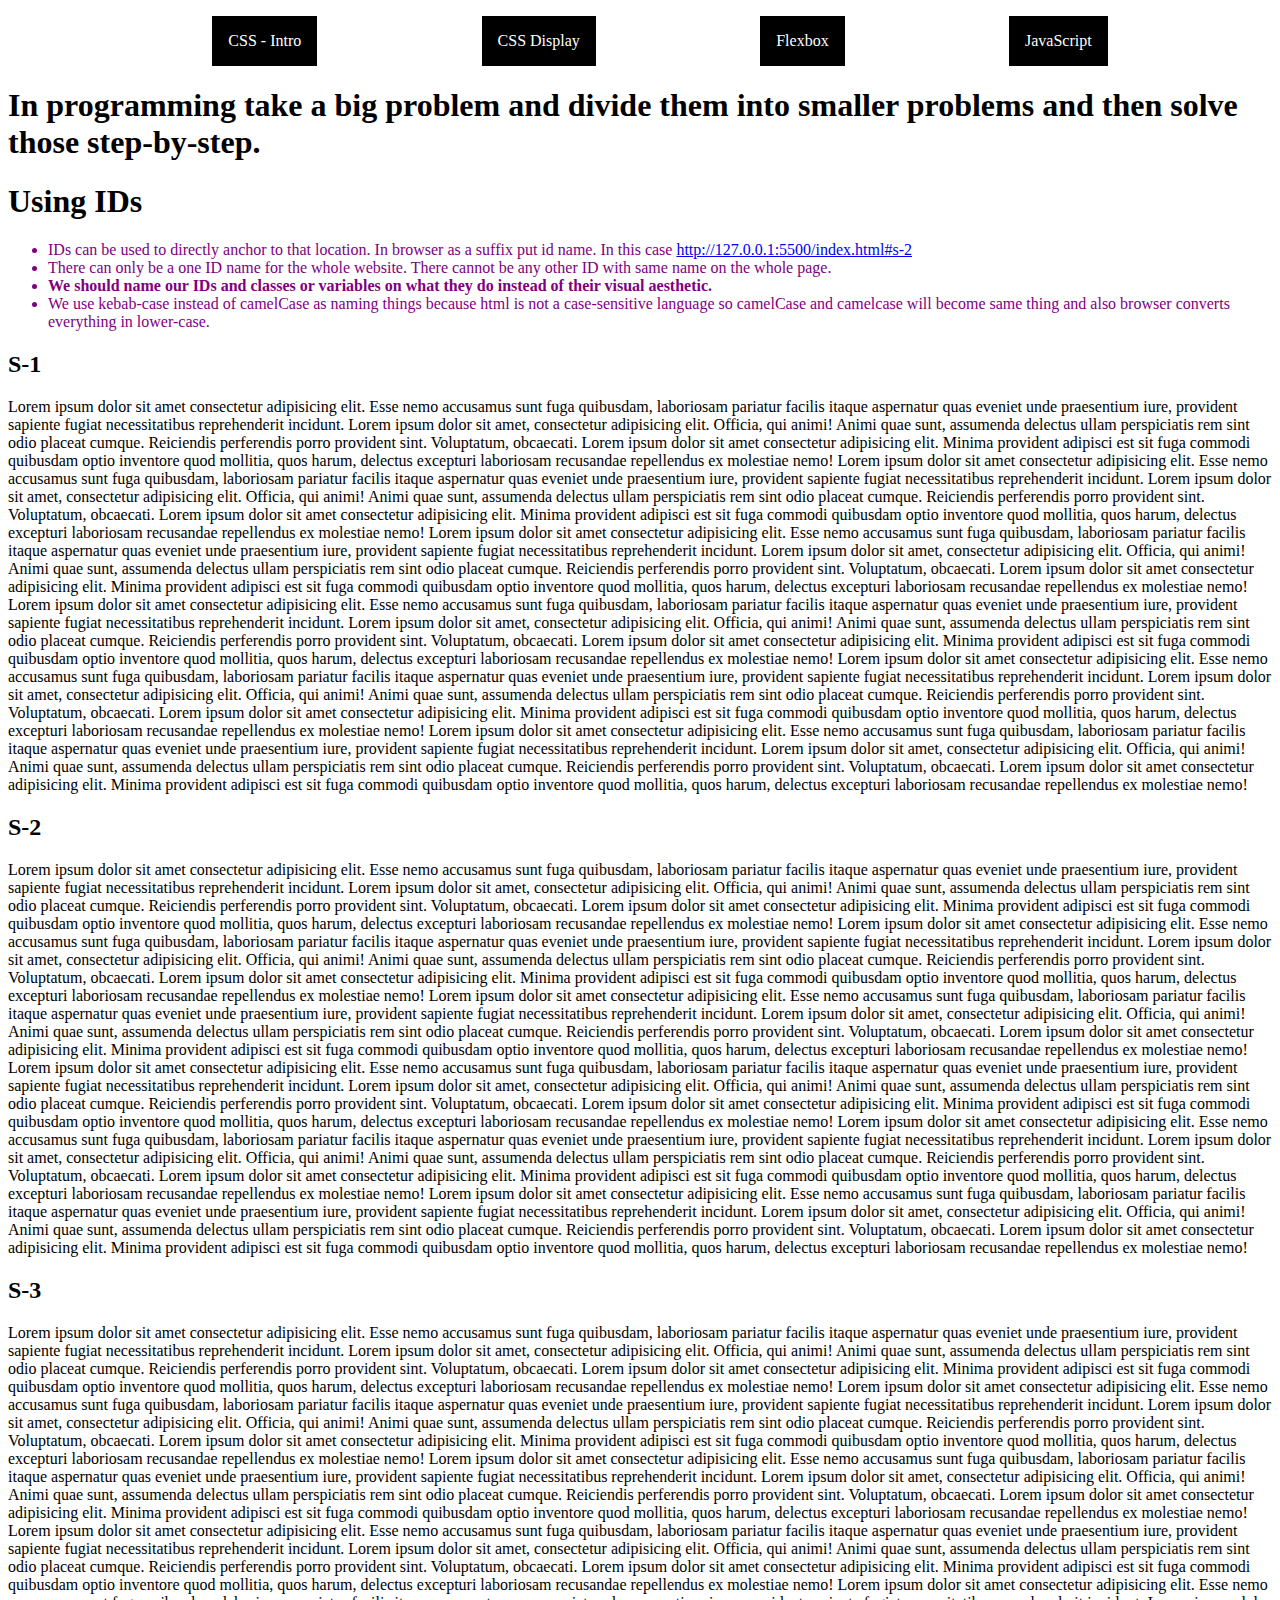
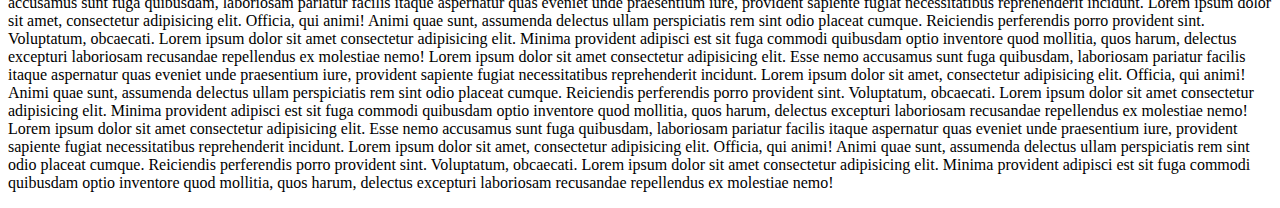
<file: index.html>
<!DOCTYPE html>
<html lang="en">

<head>
  <meta charset="UTF-8">
  <meta name="viewport" content="width=device-width, initial-scale=1.0">
  <title>Document</title>
  <link rel="stylesheet" href="styles.css">
</head>

<body>
  <nav>
    <ul>
      <li class="navbar-buttons"><a href=css.html target="_blank">CSS - Intro</a></li>
      <li class="navbar-buttons"><a href=css-display.html target="_blank">CSS Display</a></li>
      <li class="navbar-buttons"><a href=flexbox.html target="_blank">Flexbox</a></li>
      <li class="navbar-buttons"><a href=js.html target="_blank">JavaScript</a></li>
    </ul>
  </nav>
  <h1>In programming take a big problem and divide them into smaller problems and then solve those step-by-step.</h1>
  <main>
    <article>
      <header>
        <h1>
          Using IDs
        </h1>
        <ul>
          <li>
            IDs can be used to directly anchor to that location. In browser as a suffix put id name. In this case <a
              href="http://127.0.0.1:5500/index.html#s-2">http://127.0.0.1:5500/index.html#s-2</a>
          </li>
          <li>There can only be a one ID name for the whole website. There cannot be any other ID with same name on the
            whole page.
          </li>
          <li>
            <strong>We should name our IDs and classes or variables on what they do instead of their visual
              aesthetic.</strong>
          </li>
          <li>
            We use kebab-case instead of camelCase as naming things because html is not a case-sensitive language so
            camelCase and camelcase will become same thing and also browser converts everything in lower-case.
          </li>
        </ul>
        <section id="s-1">
          <header>
            <h2>S-1</h2>
          </header>
          <p>Lorem ipsum dolor sit amet consectetur adipisicing elit. Esse nemo accusamus sunt fuga quibusdam,
            laboriosam pariatur facilis itaque aspernatur quas eveniet unde praesentium iure, provident sapiente fugiat
            necessitatibus reprehenderit incidunt. Lorem ipsum dolor sit amet, consectetur adipisicing elit. Officia,
            qui animi! Animi quae sunt, assumenda delectus ullam perspiciatis rem sint odio placeat cumque. Reiciendis
            perferendis porro provident sint. Voluptatum, obcaecati. Lorem ipsum dolor sit amet consectetur adipisicing
            elit. Minima provident adipisci est sit fuga commodi quibusdam optio inventore quod mollitia, quos harum,
            delectus excepturi laboriosam recusandae repellendus ex molestiae nemo! Lorem ipsum dolor sit amet
            consectetur adipisicing elit. Esse nemo accusamus sunt fuga quibusdam,
            laboriosam pariatur facilis itaque aspernatur quas eveniet unde praesentium iure, provident sapiente fugiat
            necessitatibus reprehenderit incidunt. Lorem ipsum dolor sit amet, consectetur adipisicing elit. Officia,
            qui animi! Animi quae sunt, assumenda delectus ullam perspiciatis rem sint odio placeat cumque. Reiciendis
            perferendis porro provident sint. Voluptatum, obcaecati. Lorem ipsum dolor sit amet consectetur adipisicing
            elit. Minima provident adipisci est sit fuga commodi quibusdam optio inventore quod mollitia, quos harum,
            delectus excepturi laboriosam recusandae repellendus ex molestiae nemo! Lorem ipsum dolor sit amet
            consectetur adipisicing elit. Esse nemo accusamus sunt fuga quibusdam,
            laboriosam pariatur facilis itaque aspernatur quas eveniet unde praesentium iure, provident sapiente fugiat
            necessitatibus reprehenderit incidunt. Lorem ipsum dolor sit amet, consectetur adipisicing elit. Officia,
            qui animi! Animi quae sunt, assumenda delectus ullam perspiciatis rem sint odio placeat cumque. Reiciendis
            perferendis porro provident sint. Voluptatum, obcaecati. Lorem ipsum dolor sit amet consectetur adipisicing
            elit. Minima provident adipisci est sit fuga commodi quibusdam optio inventore quod mollitia, quos harum,
            delectus excepturi laboriosam recusandae repellendus ex molestiae nemo! Lorem ipsum dolor sit amet
            consectetur adipisicing elit. Esse nemo accusamus sunt fuga quibusdam,
            laboriosam pariatur facilis itaque aspernatur quas eveniet unde praesentium iure, provident sapiente fugiat
            necessitatibus reprehenderit incidunt. Lorem ipsum dolor sit amet, consectetur adipisicing elit. Officia,
            qui animi! Animi quae sunt, assumenda delectus ullam perspiciatis rem sint odio placeat cumque. Reiciendis
            perferendis porro provident sint. Voluptatum, obcaecati. Lorem ipsum dolor sit amet consectetur adipisicing
            elit. Minima provident adipisci est sit fuga commodi quibusdam optio inventore quod mollitia, quos harum,
            delectus excepturi laboriosam recusandae repellendus ex molestiae nemo! Lorem ipsum dolor sit amet
            consectetur adipisicing elit. Esse nemo accusamus sunt fuga quibusdam,
            laboriosam pariatur facilis itaque aspernatur quas eveniet unde praesentium iure, provident sapiente fugiat
            necessitatibus reprehenderit incidunt. Lorem ipsum dolor sit amet, consectetur adipisicing elit. Officia,
            qui animi! Animi quae sunt, assumenda delectus ullam perspiciatis rem sint odio placeat cumque. Reiciendis
            perferendis porro provident sint. Voluptatum, obcaecati. Lorem ipsum dolor sit amet consectetur adipisicing
            elit. Minima provident adipisci est sit fuga commodi quibusdam optio inventore quod mollitia, quos harum,
            delectus excepturi laboriosam recusandae repellendus ex molestiae nemo! Lorem ipsum dolor sit amet
            consectetur adipisicing elit. Esse nemo accusamus sunt fuga quibusdam,
            laboriosam pariatur facilis itaque aspernatur quas eveniet unde praesentium iure, provident sapiente fugiat
            necessitatibus reprehenderit incidunt. Lorem ipsum dolor sit amet, consectetur adipisicing elit. Officia,
            qui animi! Animi quae sunt, assumenda delectus ullam perspiciatis rem sint odio placeat cumque. Reiciendis
            perferendis porro provident sint. Voluptatum, obcaecati. Lorem ipsum dolor sit amet consectetur adipisicing
            elit. Minima provident adipisci est sit fuga commodi quibusdam optio inventore quod mollitia, quos harum,
            delectus excepturi laboriosam recusandae repellendus ex molestiae nemo!</p>
        </section>

        <section id="s-2">
          <header>
            <h2>S-2</h2>
          </header>
          <p>Lorem ipsum dolor sit amet consectetur adipisicing elit. Esse nemo accusamus sunt fuga quibusdam,
            laboriosam pariatur facilis itaque aspernatur quas eveniet unde praesentium iure, provident sapiente fugiat
            necessitatibus reprehenderit incidunt. Lorem ipsum dolor sit amet, consectetur adipisicing elit. Officia,
            qui animi! Animi quae sunt, assumenda delectus ullam perspiciatis rem sint odio placeat cumque. Reiciendis
            perferendis porro provident sint. Voluptatum, obcaecati. Lorem ipsum dolor sit amet consectetur adipisicing
            elit. Minima provident adipisci est sit fuga commodi quibusdam optio inventore quod mollitia, quos harum,
            delectus excepturi laboriosam recusandae repellendus ex molestiae nemo! Lorem ipsum dolor sit amet
            consectetur adipisicing elit. Esse nemo accusamus sunt fuga quibusdam,
            laboriosam pariatur facilis itaque aspernatur quas eveniet unde praesentium iure, provident sapiente fugiat
            necessitatibus reprehenderit incidunt. Lorem ipsum dolor sit amet, consectetur adipisicing elit. Officia,
            qui animi! Animi quae sunt, assumenda delectus ullam perspiciatis rem sint odio placeat cumque. Reiciendis
            perferendis porro provident sint. Voluptatum, obcaecati. Lorem ipsum dolor sit amet consectetur adipisicing
            elit. Minima provident adipisci est sit fuga commodi quibusdam optio inventore quod mollitia, quos harum,
            delectus excepturi laboriosam recusandae repellendus ex molestiae nemo! Lorem ipsum dolor sit amet
            consectetur adipisicing elit. Esse nemo accusamus sunt fuga quibusdam,
            laboriosam pariatur facilis itaque aspernatur quas eveniet unde praesentium iure, provident sapiente fugiat
            necessitatibus reprehenderit incidunt. Lorem ipsum dolor sit amet, consectetur adipisicing elit. Officia,
            qui animi! Animi quae sunt, assumenda delectus ullam perspiciatis rem sint odio placeat cumque. Reiciendis
            perferendis porro provident sint. Voluptatum, obcaecati. Lorem ipsum dolor sit amet consectetur adipisicing
            elit. Minima provident adipisci est sit fuga commodi quibusdam optio inventore quod mollitia, quos harum,
            delectus excepturi laboriosam recusandae repellendus ex molestiae nemo! Lorem ipsum dolor sit amet
            consectetur adipisicing elit. Esse nemo accusamus sunt fuga quibusdam,
            laboriosam pariatur facilis itaque aspernatur quas eveniet unde praesentium iure, provident sapiente fugiat
            necessitatibus reprehenderit incidunt. Lorem ipsum dolor sit amet, consectetur adipisicing elit. Officia,
            qui animi! Animi quae sunt, assumenda delectus ullam perspiciatis rem sint odio placeat cumque. Reiciendis
            perferendis porro provident sint. Voluptatum, obcaecati. Lorem ipsum dolor sit amet consectetur adipisicing
            elit. Minima provident adipisci est sit fuga commodi quibusdam optio inventore quod mollitia, quos harum,
            delectus excepturi laboriosam recusandae repellendus ex molestiae nemo! Lorem ipsum dolor sit amet
            consectetur adipisicing elit. Esse nemo accusamus sunt fuga quibusdam,
            laboriosam pariatur facilis itaque aspernatur quas eveniet unde praesentium iure, provident sapiente fugiat
            necessitatibus reprehenderit incidunt. Lorem ipsum dolor sit amet, consectetur adipisicing elit. Officia,
            qui animi! Animi quae sunt, assumenda delectus ullam perspiciatis rem sint odio placeat cumque. Reiciendis
            perferendis porro provident sint. Voluptatum, obcaecati. Lorem ipsum dolor sit amet consectetur adipisicing
            elit. Minima provident adipisci est sit fuga commodi quibusdam optio inventore quod mollitia, quos harum,
            delectus excepturi laboriosam recusandae repellendus ex molestiae nemo! Lorem ipsum dolor sit amet
            consectetur adipisicing elit. Esse nemo accusamus sunt fuga quibusdam,
            laboriosam pariatur facilis itaque aspernatur quas eveniet unde praesentium iure, provident sapiente fugiat
            necessitatibus reprehenderit incidunt. Lorem ipsum dolor sit amet, consectetur adipisicing elit. Officia,
            qui animi! Animi quae sunt, assumenda delectus ullam perspiciatis rem sint odio placeat cumque. Reiciendis
            perferendis porro provident sint. Voluptatum, obcaecati. Lorem ipsum dolor sit amet consectetur adipisicing
            elit. Minima provident adipisci est sit fuga commodi quibusdam optio inventore quod mollitia, quos harum,
            delectus excepturi laboriosam recusandae repellendus ex molestiae nemo!</p>
        </section>

        <section id="s-3">
          <header>
            <h2>S-3</h2>
          </header>
          <p>Lorem ipsum dolor sit amet consectetur adipisicing elit. Esse nemo accusamus sunt fuga quibusdam,
            laboriosam pariatur facilis itaque aspernatur quas eveniet unde praesentium iure, provident sapiente fugiat
            necessitatibus reprehenderit incidunt. Lorem ipsum dolor sit amet, consectetur adipisicing elit. Officia,
            qui animi! Animi quae sunt, assumenda delectus ullam perspiciatis rem sint odio placeat cumque. Reiciendis
            perferendis porro provident sint. Voluptatum, obcaecati. Lorem ipsum dolor sit amet consectetur adipisicing
            elit. Minima provident adipisci est sit fuga commodi quibusdam optio inventore quod mollitia, quos harum,
            delectus excepturi laboriosam recusandae repellendus ex molestiae nemo! Lorem ipsum dolor sit amet
            consectetur adipisicing elit. Esse nemo accusamus sunt fuga quibusdam,
            laboriosam pariatur facilis itaque aspernatur quas eveniet unde praesentium iure, provident sapiente fugiat
            necessitatibus reprehenderit incidunt. Lorem ipsum dolor sit amet, consectetur adipisicing elit. Officia,
            qui animi! Animi quae sunt, assumenda delectus ullam perspiciatis rem sint odio placeat cumque. Reiciendis
            perferendis porro provident sint. Voluptatum, obcaecati. Lorem ipsum dolor sit amet consectetur adipisicing
            elit. Minima provident adipisci est sit fuga commodi quibusdam optio inventore quod mollitia, quos harum,
            delectus excepturi laboriosam recusandae repellendus ex molestiae nemo! Lorem ipsum dolor sit amet
            consectetur adipisicing elit. Esse nemo accusamus sunt fuga quibusdam,
            laboriosam pariatur facilis itaque aspernatur quas eveniet unde praesentium iure, provident sapiente fugiat
            necessitatibus reprehenderit incidunt. Lorem ipsum dolor sit amet, consectetur adipisicing elit. Officia,
            qui animi! Animi quae sunt, assumenda delectus ullam perspiciatis rem sint odio placeat cumque. Reiciendis
            perferendis porro provident sint. Voluptatum, obcaecati. Lorem ipsum dolor sit amet consectetur adipisicing
            elit. Minima provident adipisci est sit fuga commodi quibusdam optio inventore quod mollitia, quos harum,
            delectus excepturi laboriosam recusandae repellendus ex molestiae nemo! Lorem ipsum dolor sit amet
            consectetur adipisicing elit. Esse nemo accusamus sunt fuga quibusdam,
            laboriosam pariatur facilis itaque aspernatur quas eveniet unde praesentium iure, provident sapiente fugiat
            necessitatibus reprehenderit incidunt. Lorem ipsum dolor sit amet, consectetur adipisicing elit. Officia,
            qui animi! Animi quae sunt, assumenda delectus ullam perspiciatis rem sint odio placeat cumque. Reiciendis
            perferendis porro provident sint. Voluptatum, obcaecati. Lorem ipsum dolor sit amet consectetur adipisicing
            elit. Minima provident adipisci est sit fuga commodi quibusdam optio inventore quod mollitia, quos harum,
            delectus excepturi laboriosam recusandae repellendus ex molestiae nemo! Lorem ipsum dolor sit amet
            consectetur adipisicing elit. Esse nemo accusamus sunt fuga quibusdam,
            laboriosam pariatur facilis itaque aspernatur quas eveniet unde praesentium iure, provident sapiente fugiat
            necessitatibus reprehenderit incidunt. Lorem ipsum dolor sit amet, consectetur adipisicing elit. Officia,
            qui animi! Animi quae sunt, assumenda delectus ullam perspiciatis rem sint odio placeat cumque. Reiciendis
            perferendis porro provident sint. Voluptatum, obcaecati. Lorem ipsum dolor sit amet consectetur adipisicing
            elit. Minima provident adipisci est sit fuga commodi quibusdam optio inventore quod mollitia, quos harum,
            delectus excepturi laboriosam recusandae repellendus ex molestiae nemo! Lorem ipsum dolor sit amet
            consectetur adipisicing elit. Esse nemo accusamus sunt fuga quibusdam,
            laboriosam pariatur facilis itaque aspernatur quas eveniet unde praesentium iure, provident sapiente fugiat
            necessitatibus reprehenderit incidunt. Lorem ipsum dolor sit amet, consectetur adipisicing elit. Officia,
            qui animi! Animi quae sunt, assumenda delectus ullam perspiciatis rem sint odio placeat cumque. Reiciendis
            perferendis porro provident sint. Voluptatum, obcaecati. Lorem ipsum dolor sit amet consectetur adipisicing
            elit. Minima provident adipisci est sit fuga commodi quibusdam optio inventore quod mollitia, quos harum,
            delectus excepturi laboriosam recusandae repellendus ex molestiae nemo! Lorem ipsum dolor sit amet
            consectetur adipisicing elit. Esse nemo accusamus sunt fuga quibusdam,
            laboriosam pariatur facilis itaque aspernatur quas eveniet unde praesentium iure, provident sapiente fugiat
            necessitatibus reprehenderit incidunt. Lorem ipsum dolor sit amet, consectetur adipisicing elit. Officia,
            qui animi! Animi quae sunt, assumenda delectus ullam perspiciatis rem sint odio placeat cumque. Reiciendis
            perferendis porro provident sint. Voluptatum, obcaecati. Lorem ipsum dolor sit amet consectetur adipisicing
            elit. Minima provident adipisci est sit fuga commodi quibusdam optio inventore quod mollitia, quos harum,
            delectus excepturi laboriosam recusandae repellendus ex molestiae nemo!</p>
        </section>
      </header>
    </article>
  </main>
</body>

</html>
</file>
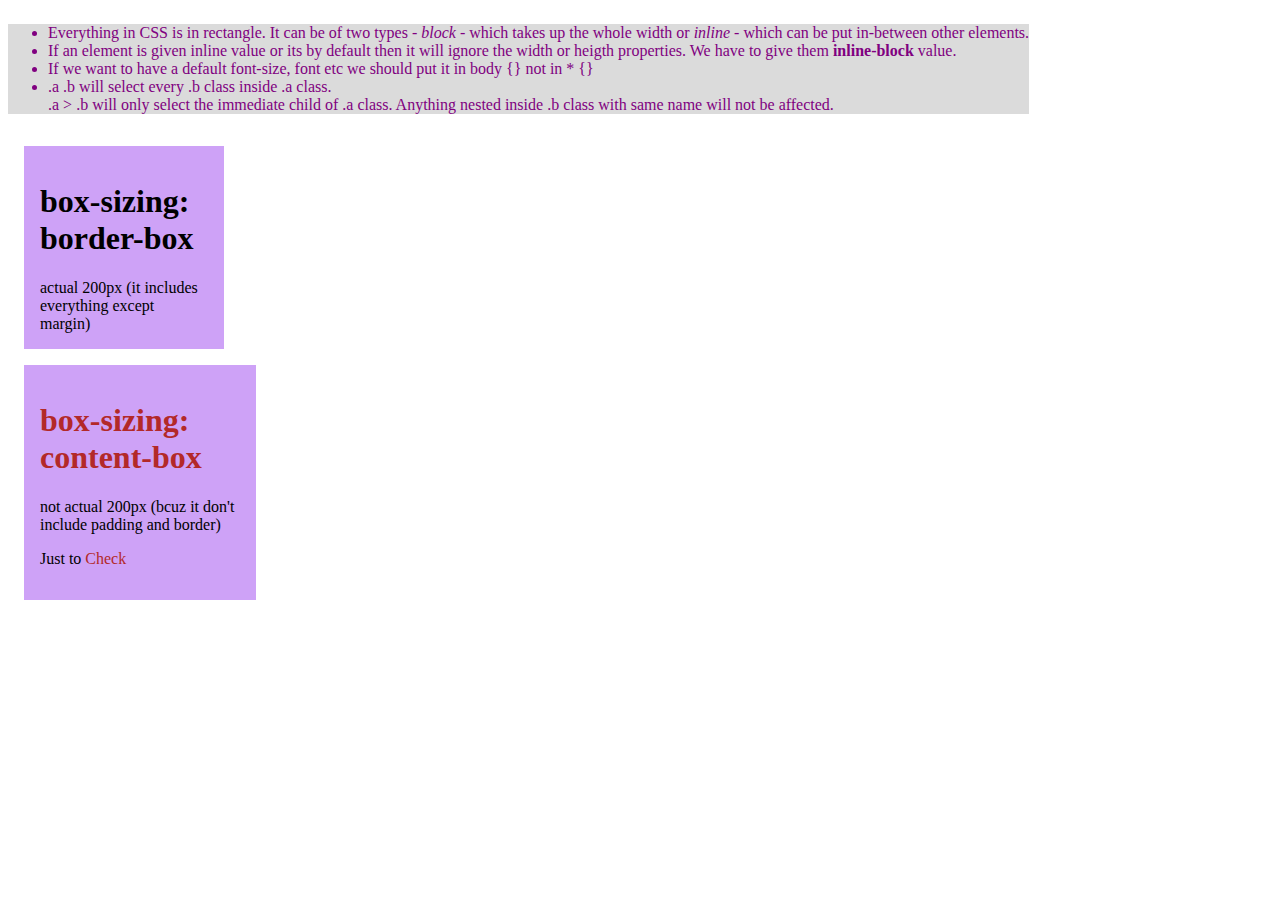
<file: css-display.html>
<!DOCTYPE html>
<html lang="en">

<head>
  <meta charset="UTF-8">
  <meta name="viewport" content="width=device-width, initial-scale=1.0">
  <title>CSS Display</title>
  <link rel="stylesheet" href="styles.css">
</head>

<body>
  <ul class="display-ul">
    <li>
      Everything in CSS is in rectangle. It can be of two types - <em>block</em> - which takes up the whole width or
      <em>inline</em> - which can be put in-between other elements.
    </li>
    <li>
      If an element is given inline value or its by default then it will ignore the width or heigth properties. We have
      to give them <strong>inline-block</strong> value.
    </li>
    <li>If we want to have a default font-size, font etc we should put it in body {} not in * {}</li>
    <li>.a .b will select every .b class inside .a class. <br>
      .a > .b will only select the immediate child of .a class. Anything nested inside .b class with same name will not
      be affected.
    </li>
  </ul>
  <div class="border-boox">
    <h1>box-sizing: border-box</h1>
    actual 200px (it includes everything except margin)
  </div>
  <div class="border-boox-1">
    <h1 class="content-boox-heading">box-sizing: content-box</h1>
    not actual 200px (bcuz it don't include padding and border)
    <p>Just to <span class="content-boox-heading">Check</span></p>
  </div>
</body>

</html>
</file>
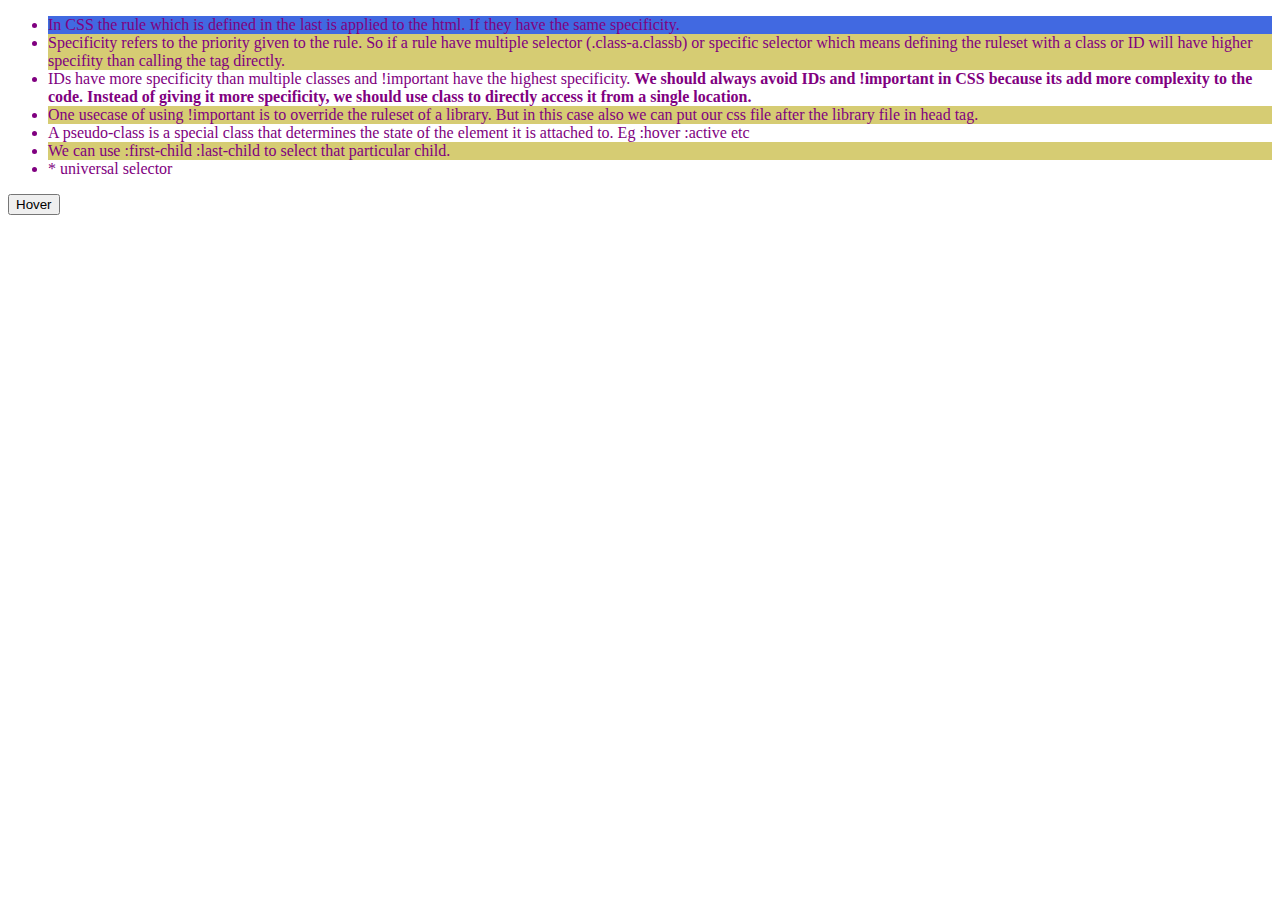
<file: css.html>
<!DOCTYPE html>
<html lang="en">

<head>
  <meta charset="UTF-8">
  <meta name="viewport" content="width=device-width, initial-scale=1.0">
  <title>CSS</title>
  <link rel="stylesheet" href="styles.css">
</head>

<body>
  <ul class="css-list specifity">
    <li class="css-list-list">
      In CSS the rule which is defined in the last is applied to the html. If they have the same specificity.
    </li>
    <li class="css-list-list">
      Specificity refers to the priority given to the rule. So if a rule have multiple selector (.class-a.classb) or
      specific selector which means defining the ruleset with a class or ID will have higher specifity than calling the
      tag directly.
    </li>
    <li class="css-list-list">
      IDs have more specificity than multiple classes and !important have the highest specificity. <strong>We should
        always avoid IDs and !important in CSS because its add more complexity to the code. Instead of giving it more
        specificity, we should use class to directly access it from a single location.</strong>
    </li>
    <li class="css-list-list">One usecase of using !important is to override the ruleset of a library. But in this case also we can put our
      css file after the library file in head tag.</li>
    <li class="css-list-list">
      A pseudo-class is a special class that determines the state of the element it is attached to. Eg :hover :active
      etc
    </li>
    <li class="css-list-list">We can use :first-child :last-child to select that particular child.</li>
    <li>* universal selector</li>
  </ul>
  <button class="pseudo-hover">Hover</button>
</body>

</html>
</file>
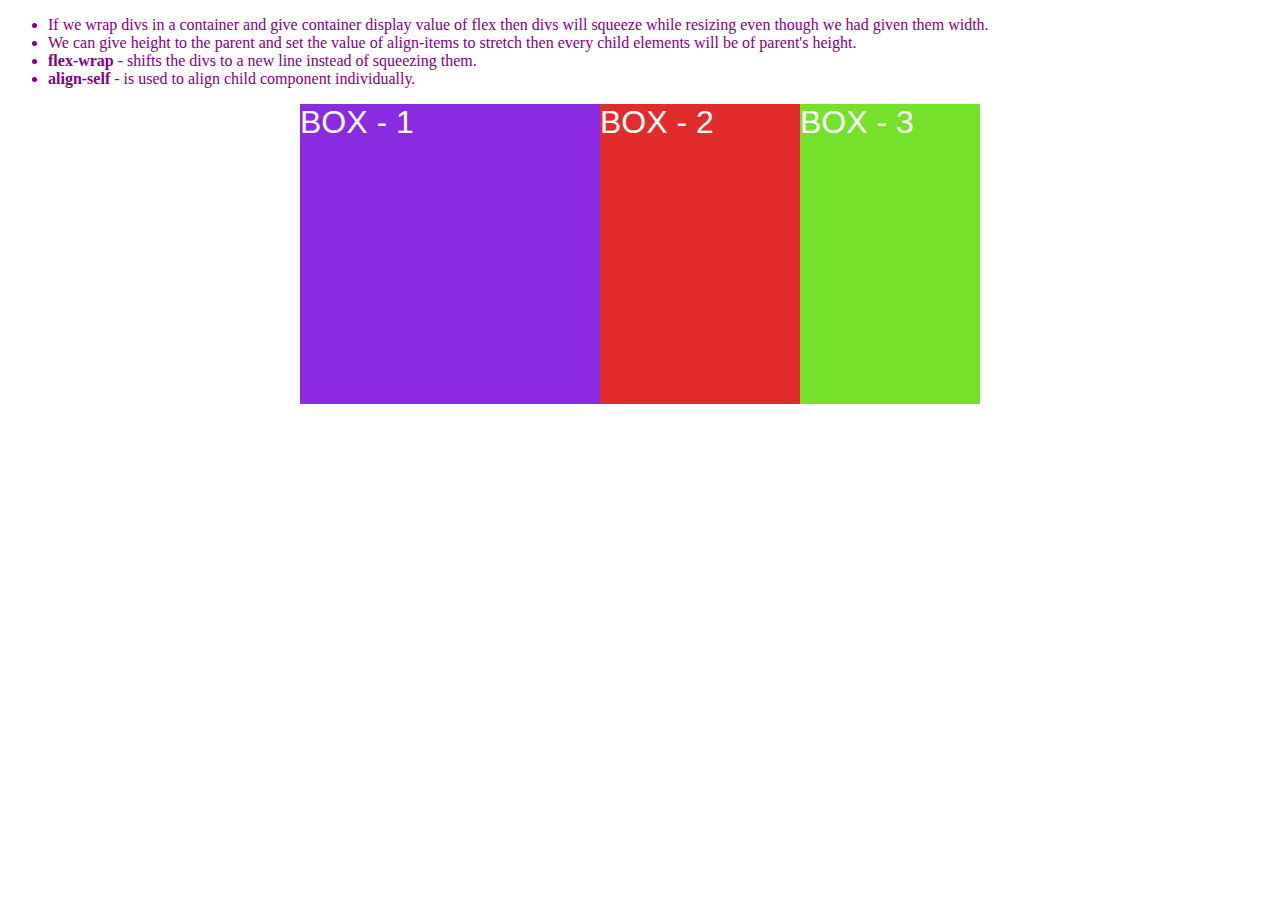
<file: flexbox.html>
<!DOCTYPE html>
<html lang="en">

<head>
  <meta charset="UTF-8">
  <meta name="viewport" content="width=device-width, initial-scale=1.0">
  <title>Flexbox</title>
  <link rel="stylesheet" href="styles.css">
</head>

<body>
  <ul class="flex-list">
    <li>
      If we wrap divs in a container and give container display value of flex then divs will squeeze while resizing even
      though we had given them width.
    </li>
    <li>We can give height to the parent and set the value of align-items to stretch then every child elements will be
      of parent's height.</li>
    <li>
      <strong>flex-wrap</strong> - shifts the divs to a new line instead of squeezing them.
    </li>
    <li><strong>align-self</strong> - is used to align child component individually.</li>
  </ul>

  <div class="box-container">
    <div class="box box-1">BOX - 1</div>
    <div class="box box-2">BOX - 2</div>
    <div class="box box-3">BOX - 3</div>
  </div>
</body>

</html>
</file>
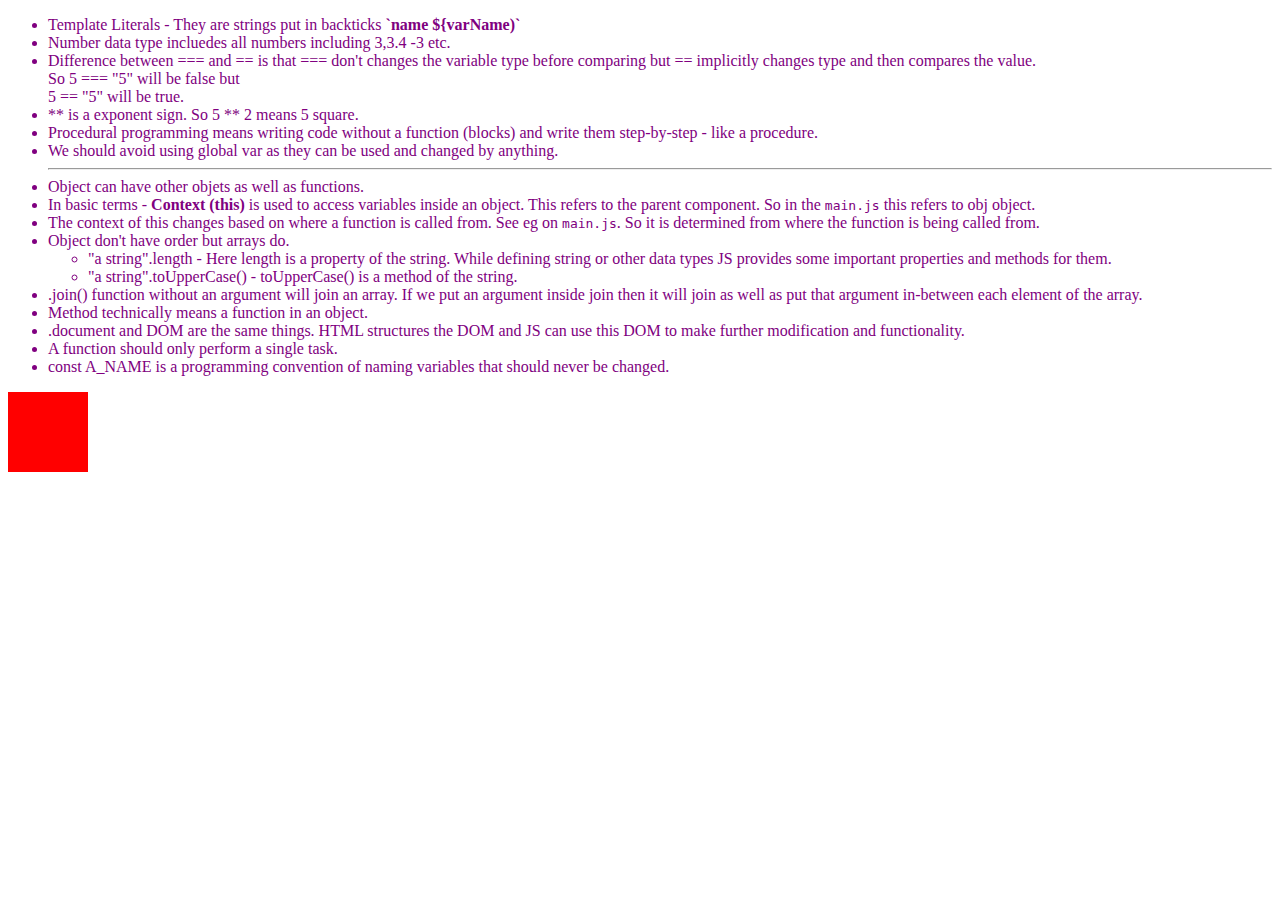
<file: js.html>
<!DOCTYPE html>
<html lang="en">

<head>
  <meta charset="UTF-8">
  <meta name="viewport" content="width=device-width, initial-scale=1.0">
  <title>JavaScript</title>
  <link rel="stylesheet" href="./styles.css">
</head>

<body>
  <ul class="event-delegation">
    <li>Template Literals - They are strings put in backticks <strong>`name ${varName)`</strong></li>
    <li>Number data type incluedes all numbers including 3,3.4 -3 etc.</li>
    <li>Difference between === and == is that === don't changes the variable type before comparing but == implicitly
      changes type
      and then compares the value.<br>
      So 5 === "5" will be false but<br>
      5 == "5" will be true.</li>
    <li>** is a exponent sign. So 5 ** 2 means 5 square.</li>
    <li>Procedural programming means writing code without a function (blocks) and write them step-by-step - like a
      procedure.</li>
    <li>We should avoid using global var as they can be used and changed by anything.</li>
    <hr>
    <li>Object can have other objets as well as functions.</li>
    <li>In basic terms - <strong>Context (this)</strong> is used to access variables inside an object. This refers to
      the parent component. So in the <code>main.js</code> this refers to obj object.</li>
    <li>
      The context of this changes based on where a function is called from. See eg on <code>main.js</code>. So it is
      determined from where the function is being called from.
    </li>
    <li>Object don't have order but arrays do.</li>
    <ul>
      <li>
        "a string".length - Here length is a property of the string. While defining string or other data types JS
        provides some important properties and methods for them.
      </li>
      <li>"a string".toUpperCase() - toUpperCase() is a method of the string.</li>
    </ul>
    <li>.join() function without an argument will join an array. If we put an argument inside join then it will join as
      well as put that argument in-between each element of the array.</li>
    <li>
      Method technically means a function in an object.
    </li>
    <li>.document and DOM are the same things. HTML structures the DOM and JS can use this DOM to make further
      modification and functionality.</li>
    <li>A function should only perform a single task.</li>
    <li>const A_NAME is a programming convention of naming variables that should never be changed.</li>
  </ul>
  <div class="event-box"></div>
  <script src="./main.js"></script>
</body>

</html>
</file>
<file: styles.css>
nav ul {
  display: flex;
  justify-content: space-evenly;
}

.navbar-buttons {
  padding: 1em;
  background-color: black;
  display: inline;
}

.navbar-buttons a {
  text-decoration: none;
  color: white;
}

.navbar-buttons a:hover {
  text-decoration: none;
  color: rgb(98, 218, 255);
}

.css-list.specifity {
  color: green;
}

.css-list {
  color: red;
}

ul {
  color: purple !important;
}

.pseudo-hover:hover {
  color: white;
  background-color: black;
}

.css-list-list:first-child {
  background-color: royalblue;
}
.css-list-list:nth-child(even) {
  background-color: rgb(214, 204, 115);
}

.css-list-list:last-child {
  background-color: rgb(231, 103, 103);
}

.display-ul {
  display: inline-block;
  background-color: rgb(219, 219, 219);
}

.border-boox {
  box-sizing: border-box;
  width: 200px;
  margin: 1em;
  padding: 1em;
  background-color: rgb(206, 162, 247);
}

.border-boox-1 {
  box-sizing: content-box;
  width: 200px;
  margin: 1em;
  padding: 1em;
  background-color: rgb(206, 162, 247);
}

.border-boox-1 .content-boox-heading {
  color: rgb(179, 41, 41);
}

.box-container {
  display: flex;
  flex-direction: row;
  justify-content: center;
  align-items: stretch;
  height: 300px;
  color: white;
  font-size: 2em;
  font-family: Arial, Helvetica, sans-serif;
}

.box-1 {
  width: 300px;
  background-color: blueviolet;
}

.box-2 {
  width: 200px;
  background-color: rgb(226, 43, 43);
}

.box-3 {
  width: 180px;
  background-color: rgb(116, 226, 43);
}

.event-box {
  width: 5em;
  height: 5em;
  background-color: red;
  animation: animate 3s linear;
  animation-delay: 1s;
}
@keyframes animate {
  100% {
    transform: translateX(500px);
  }
}
</file>
